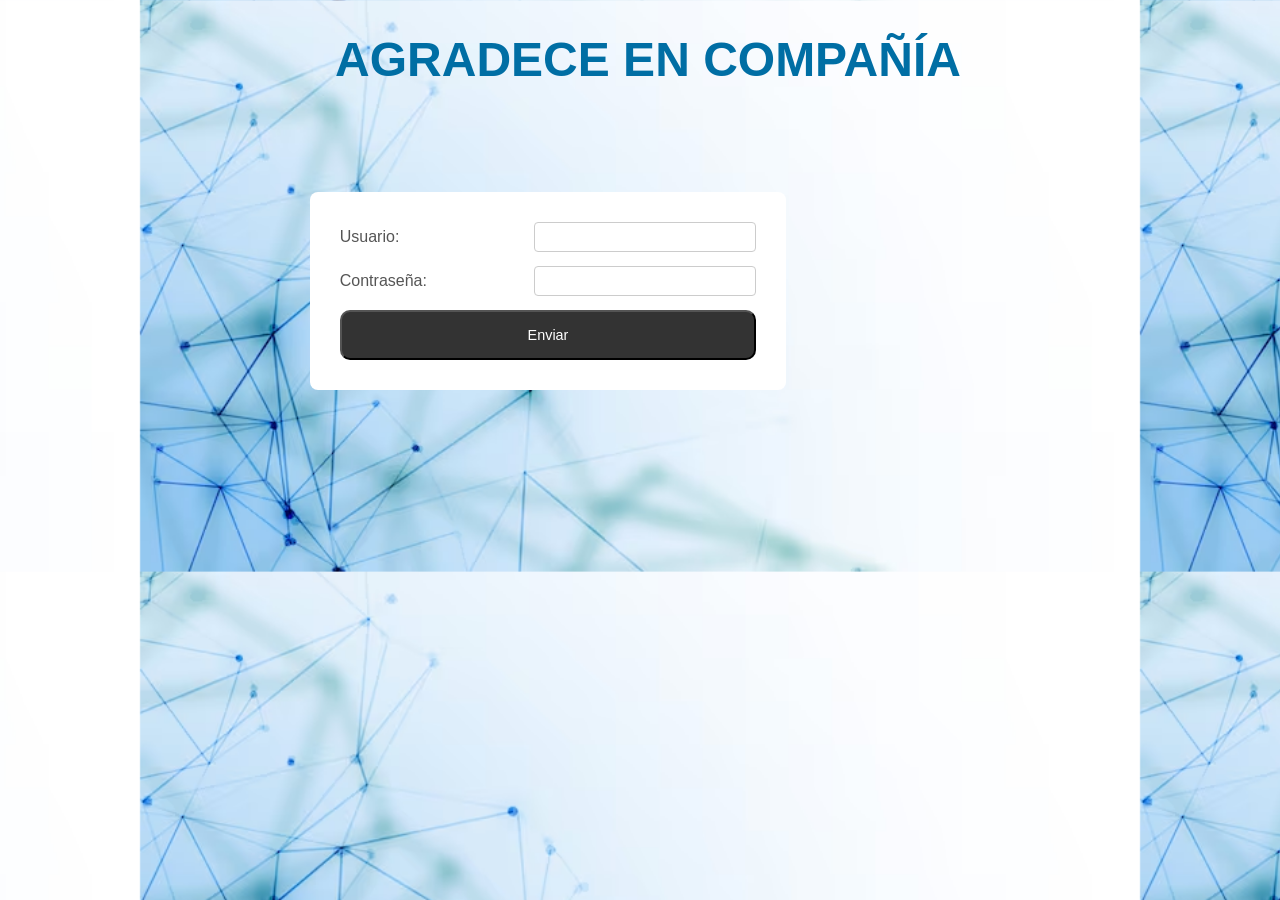
<file: HOSTING/index.html>
<!DOCTYPE html>
<html lang="en">
<head>
    <meta charset="UTF-8">
    <meta name="viewport" content="width=device-width, initial-scale=1.0">
    <title>INICIO DE SESIÓN</title>
    <link rel="stylesheet" href="PRUEBAS/estilo.css">
</head>
<body>
    <header>
        <h1>AGRADECE EN COMPAÑÍA</h1>
    </header>
    <main>
        <form action="iniciosesion.php" method="POST">
            <div>
                <label for="usuario">Usuario:</label>
                <input type="text" name="usuario" id="usuario" required>
            </div>
            <div>
                <label for="contra">Contraseña:</label>
                <input type="password" name="contra" id="contra" required>
            </div>
            <button type="submit">Enviar</button>
        </form>
    </main>
</body>
</html>
</file>
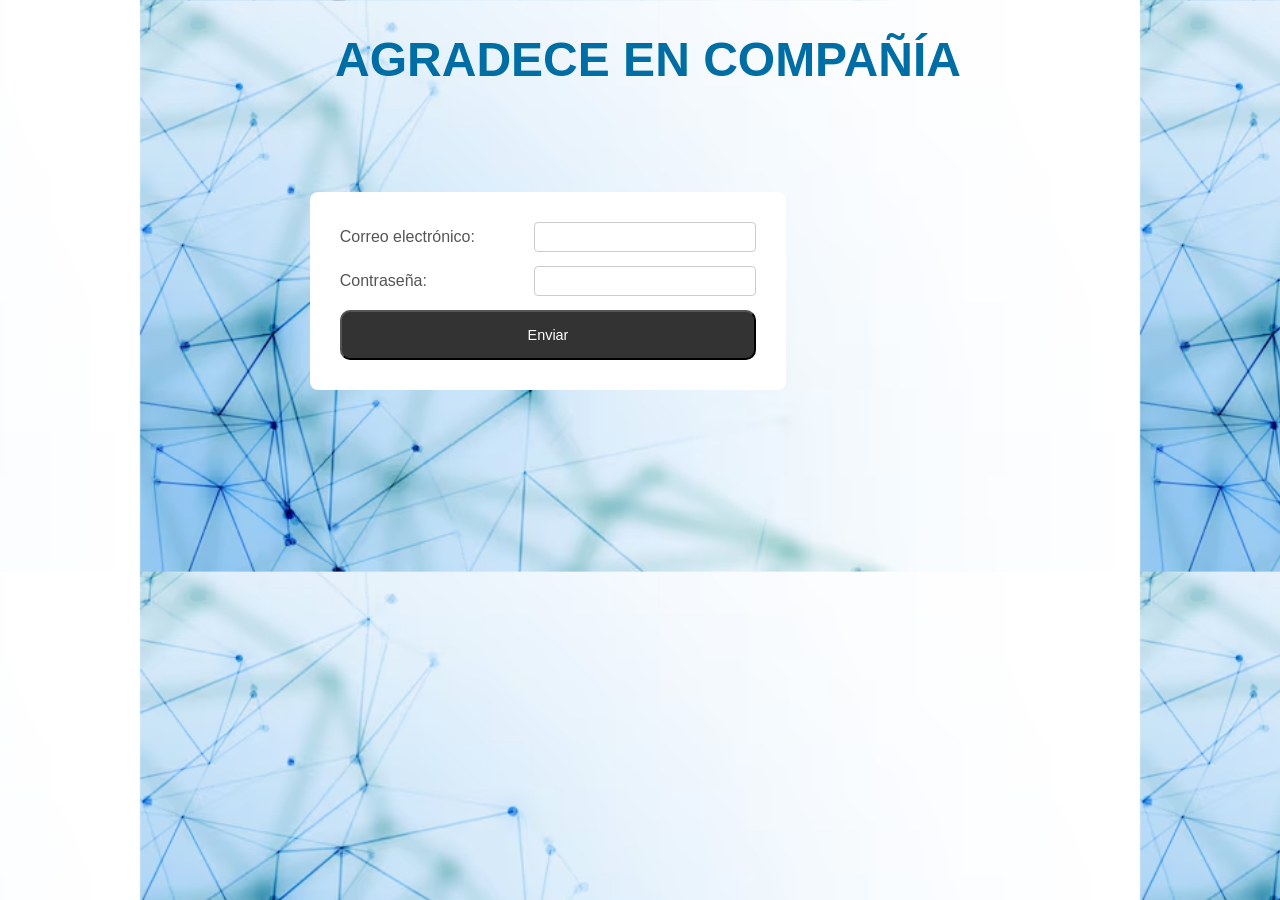
<file: PROYECTO LOCAL/index.html>
<!DOCTYPE html>
<html lang="en">
<head>
    <meta charset="UTF-8">
    <meta name="viewport" content="width=device-width, initial-scale=1.0">
    <title>INICIO DE SESIÓN</title>
    <link rel="stylesheet" href="PRUEBAS/estilo.css">
</head>
<body>
    <header>
        <h1>AGRADECE EN COMPAÑÍA</h1>
    </header>
    <main>
        <form action="iniciosesion.php" method="POST">
            <div>
                <label for="correo">Correo electrónico:</label>
                <input type="email" name="correo" id="correo" required>
            </div>
            <div>
                <label for="contra">Contraseña:</label>
                <input type="password" name="contra" id="contra" required>
            </div>
            <button type="submit">Enviar</button>
        </form>
    </main>
</body>
</html>
</file>
<file: HOSTING/PRUEBAS/estilo.css>
html{
    width: 1000px;
    margin: 0 auto;
    font-size: 16px;
    font-family: Verdana, Geneva, Tahoma, sans-serif;
    background-image: url('imagen/fondo.png');
    background-size: cover; /*hace que no se me repita la imagen y ocupa todo el fonso*/
}

body{
    width: 100%;
    height: auto;
    text-align: center;
}

header{
    height: 100px;
    text-align: center;
    margin: 0;
}

main{
    width: 800px;
}

header h1{
    color: #006ea4;
    font-size: 3rem;
}

main form {
    display: inline-block;
    text-align: left;
    border-radius: 8px;
    padding: 30px;
    background-color: white;
    margin-top: 60px;
    box-shadow: #333;
}

form div {
    margin-bottom: 14px;
}

form label {
    display: inline-block;
    width: 190px;
    font-size: 1rem;
    color: #555;
}

form input {
    border: 1px solid #ccc;
    border-radius: 4px;
    padding: 6px 10px;
    font-size: 0.9rem;
    width: 200px;
}

button {
    width: 100%;
    padding: 15px;
    display: block;
    background-color: #333;
    color: white;
    border-radius: 10px;
    font-size: 0.9rem;
}

button:hover {
    background-color: #555;
}
</file>
<file: PROYECTO LOCAL/PRUEBAS/estilo.css>
html{
    width: 1000px;
    margin: 0 auto;
    font-size: 16px;
    font-family: Verdana, Geneva, Tahoma, sans-serif;
    background-image: url('imagen/fondo.png');
    background-size: cover; /*hace que no se me repita la imagen y ocupa todo el fonso*/
}

body{
    width: 100%;
    height: auto;
    text-align: center;
}

header{
    height: 100px;
    text-align: center;
    margin: 0;
}

main{
    width: 800px;
}

header h1{
    color: #006ea4;
    font-size: 3rem;
}

main form {
    display: inline-block;
    text-align: left;
    border-radius: 8px;
    padding: 30px;
    background-color: white;
    margin-top: 60px;
    box-shadow: #333;
}

form div {
    margin-bottom: 14px;
}

form label {
    display: inline-block;
    width: 190px;
    font-size: 1rem;
    color: #555;
}

form input {
    border: 1px solid #ccc;
    border-radius: 4px;
    padding: 6px 10px;
    font-size: 0.9rem;
    width: 200px;
}

button {
    width: 100%;
    padding: 15px;
    display: block;
    background-color: #333;
    color: white;
    border-radius: 10px;
    font-size: 0.9rem;
}

button:hover {
    background-color: #555;
}
</file>
